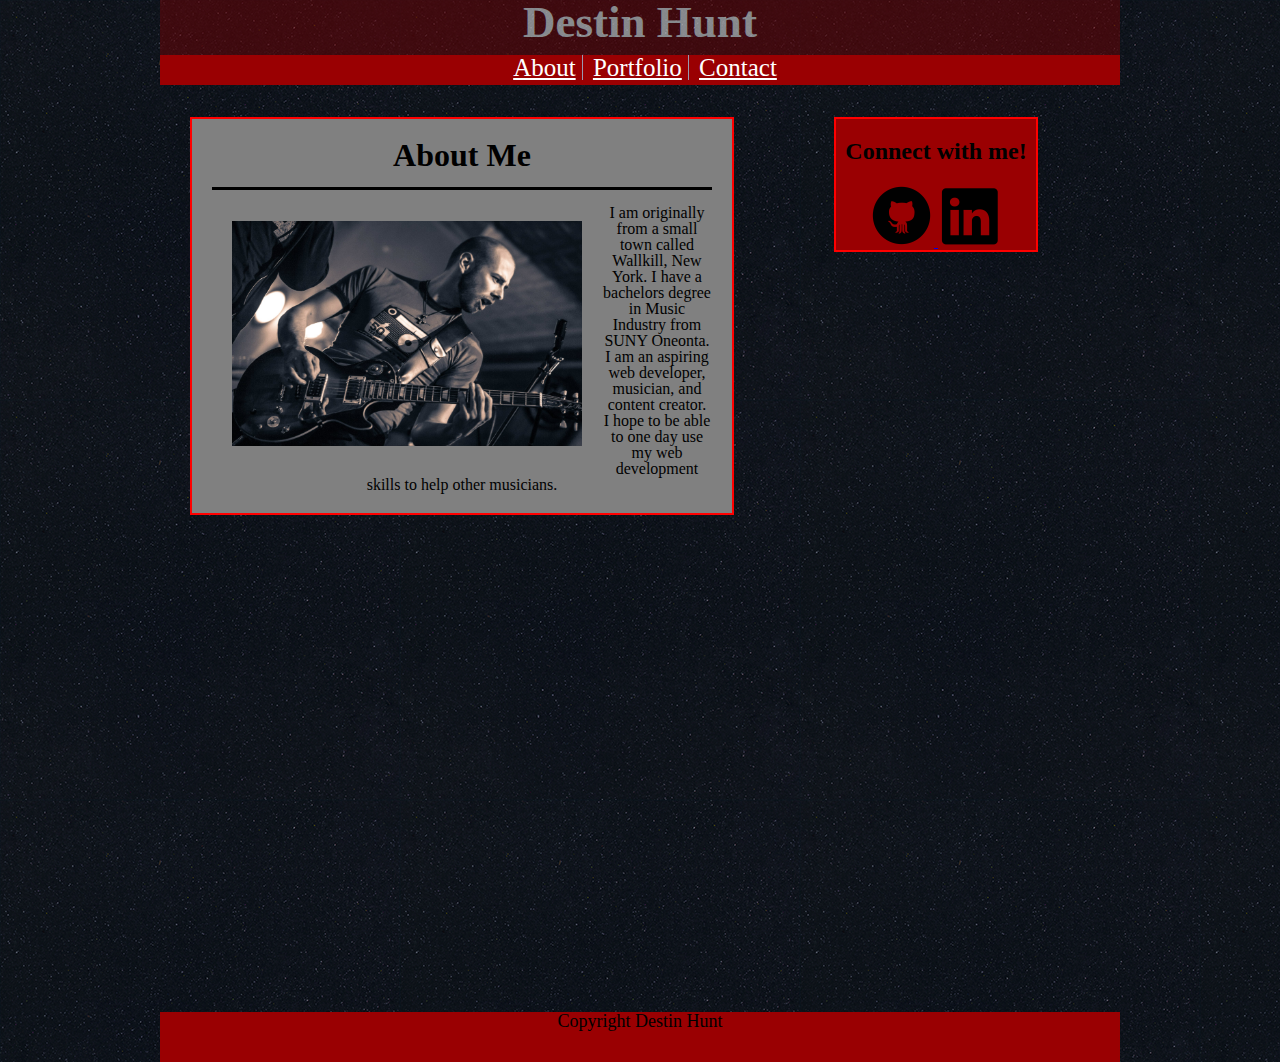
<file: index.html>
<!DOCTYPE html>
<html>
	<link rel="stylesheet" type="text/css" href="assets/css/reset.css">
	<link rel="stylesheet" type="text/css" href="assets/css/style.css">
	<head>
		<title> Destin Hunt </title>
<meta charset="utf-8">
<meta name="viewport" content="width=device-width, initial-scale=1">
	</head>
<body>

	<div id="name">
		<h1> Destin Hunt </h1>

	</div>

	<div id="link">
		
			<ul>
				<li><a href="index.html">About</a></li>
				<li><a href="portfolio.html">Portfolio</a></li>
				<li><a href="contact.html">Contact</a></li>
			</ul>

	</div>

	<br><br>

	<div id="content">

		<div id="maincontent">

			<h1> About Me </h1>

			<img src="assets/images/hunt1.jpg"
			style: width=350px height=225px>

			<br>
		
			<p> I am originally from a small town called Wallkill, New York. I have a bachelors degree in Music Industry from SUNY Oneonta. I am an aspiring web developer, musician, and content creator. 
			<br>
			I hope to be able to one day use my web development skills to help other musicians.
			</p>


		</div>

	
		<div id="connect">
		
			<h2>Connect with me!</h2>

				<a href="https://github.com/dvhunt7">
				<img id="git" src="assets/images/github.png" style="width: 64px;height: 64px">
				</a>
				<a href="https://www.linkedin.com/in/destinvhunt/">
				<img id="link" src="assets/images/linkedin.png" style="width: 64px;height: 64px">
				</a>

		</div>
	
	</div>

	<div class="cleardiv"></div>
	


	<div id="footer">Copyright Destin Hunt</div>

</body>	

</html>
</file>
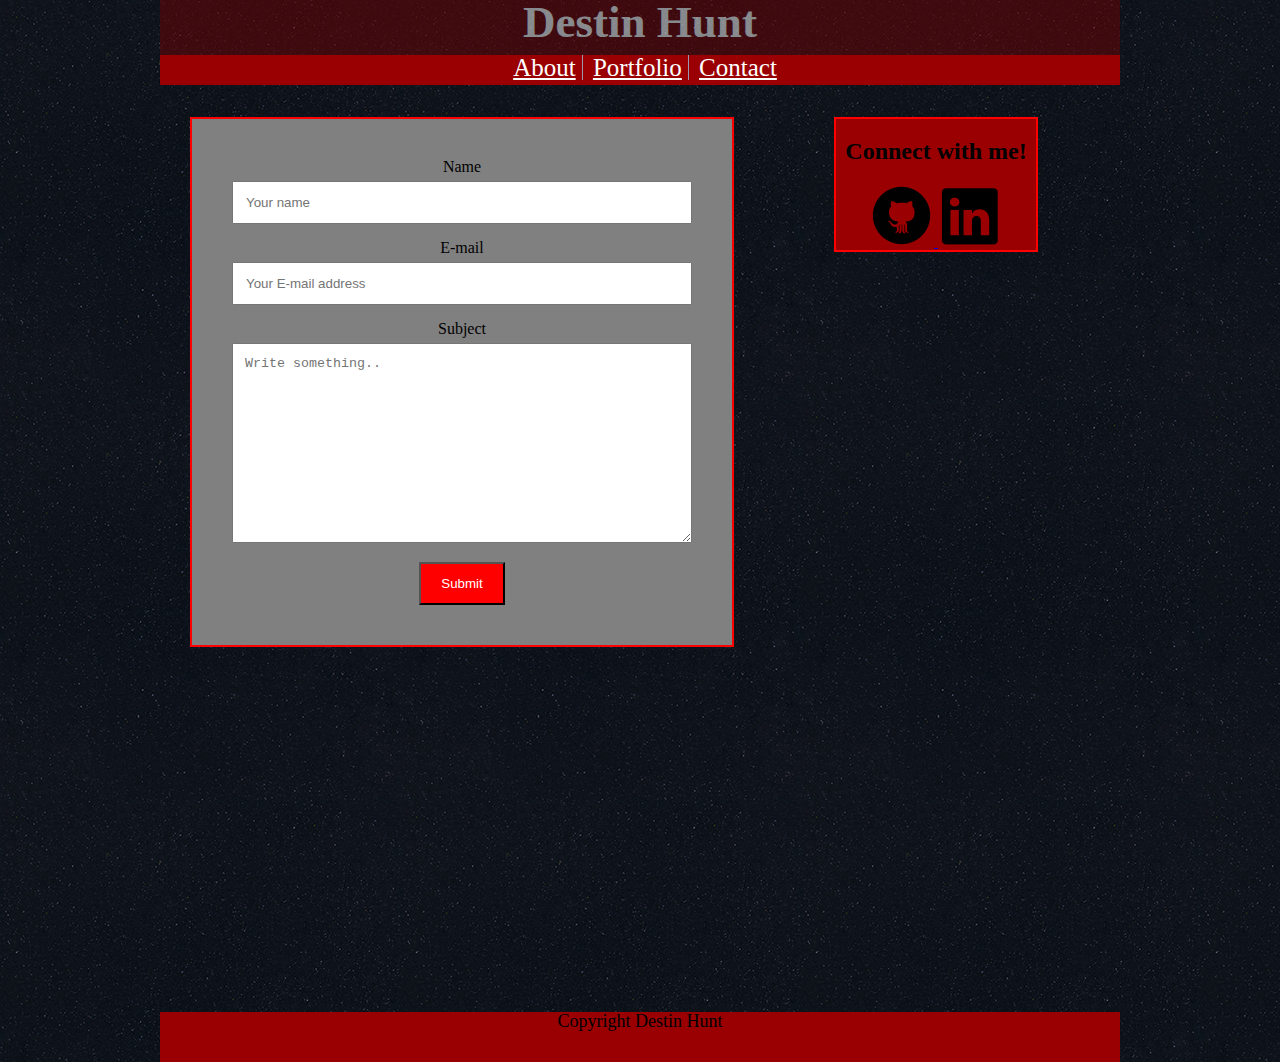
<file: contact.html>
<!DOCTYPE html>
<html>
	<link rel="stylesheet" type="text/css" href="assets/css/reset.css">
	<link rel="stylesheet" type="text/css" href="assets/css/style.css">
	<head>
		<title> Destin Hunt </title>
<meta charset="utf-8">
<meta name="viewport" content="width=device-width, initial-scale=1">
	</head>
<body>

	<div id="name">
		<h1> Destin Hunt </h1>

	</div>

	<div id="link">
		
			<ul>
				<li><a href="index.html">About</a></li>
				<li><a href="portfolio.html">Portfolio</a></li>
				<li><a href="contact.html">Contact</a></li>
			</ul>

	</div>

	<br><br>

	<div id="content">

		<div id="maincontent">

			<div class="container">
  			<form action="/action_page.php">

   			 <label for="fname">Name</label>
   			 <input type="text" id="fname" name="firstname" placeholder="Your name">

    		<label for="lname">E-mail</label>
    		<input type="text" id="lname" name="lastname" placeholder="Your E-mail address">

    		</select>

    		<label for="subject">Subject</label>
   			<textarea id="subject" name="subject" placeholder="Write something.." style="height:200px"></textarea>

    		<input type="submit" value="Submit">

  			</form>
			</div>

		</div>

	
		<div id="connect">
		
			<h2>Connect with me!</h2>

				<a href="https://github.com/dvhunt7">
				<img id="git" src="assets/images/github.png" style="width: 64px;height: 64px">
				</a>
				<a href="https://www.linkedin.com/in/destinvhunt/">
				<img id="link" src="assets/images/linkedin.png" style="width: 64px;height: 64px">
				</a>

			

		</div>
	
</div>

<div class="cleardiv"></div>
	
</body>

	<div id="footer">Copyright Destin Hunt</div>

</html>
</file>
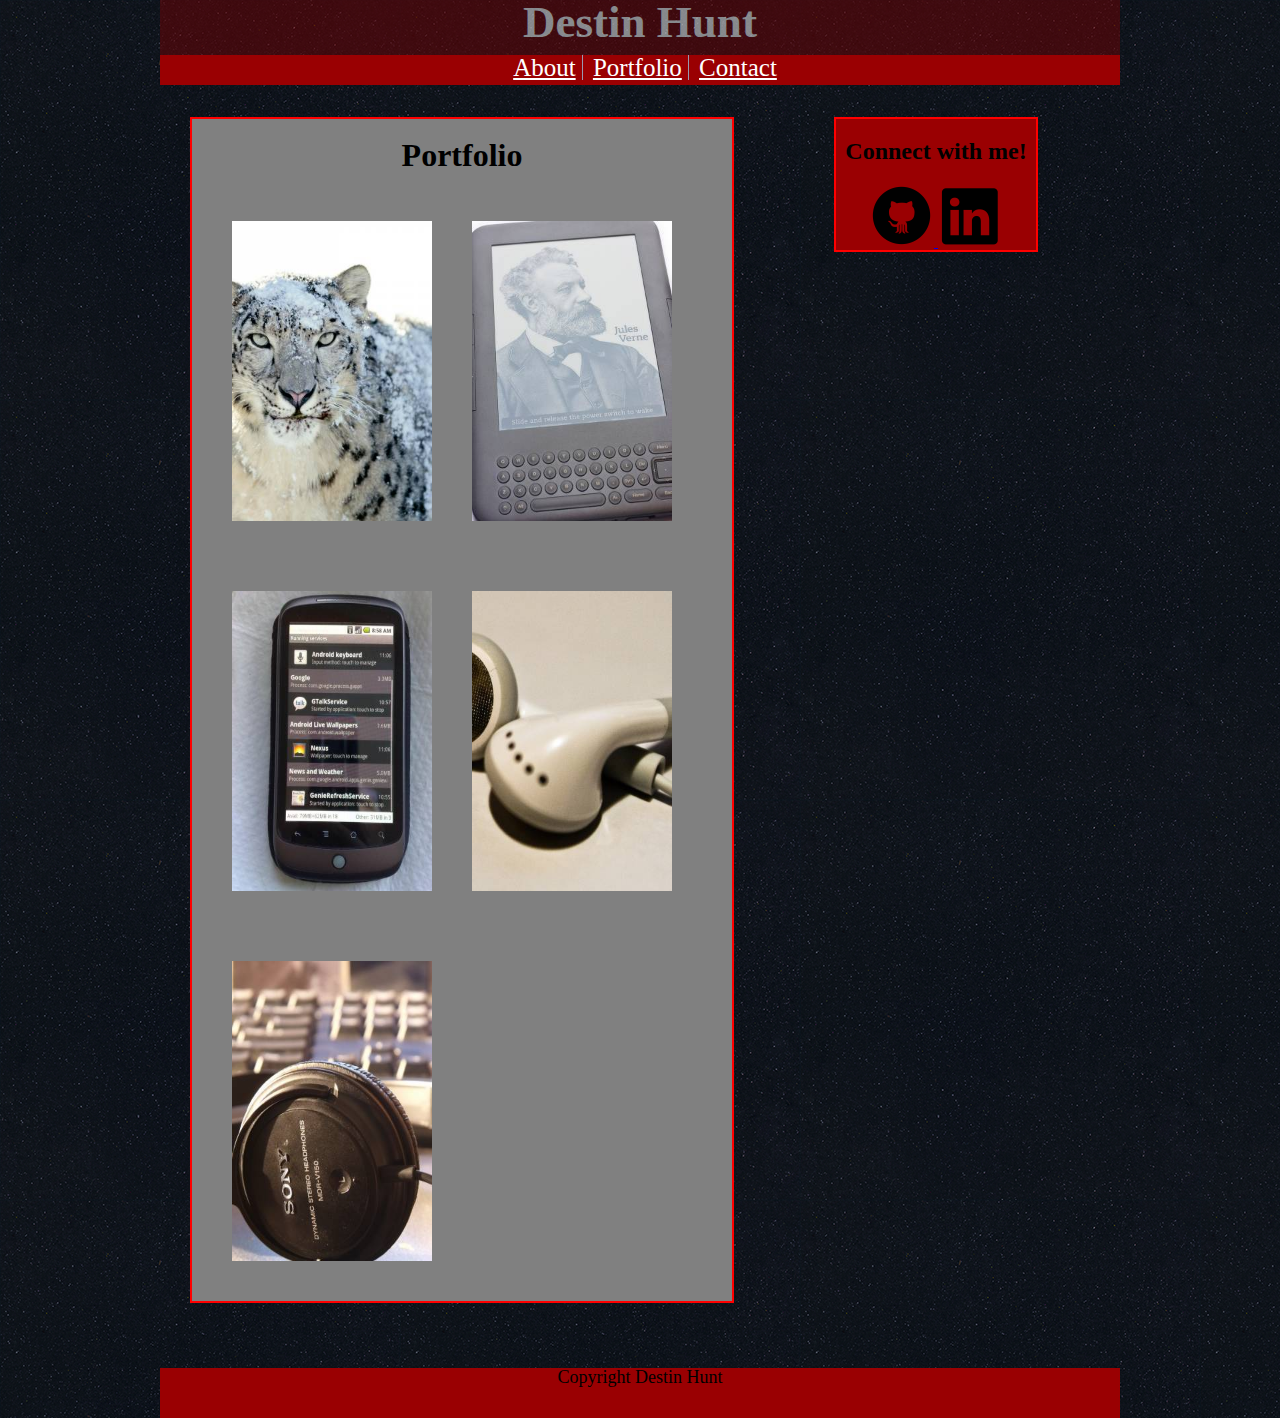
<file: portfolio.html>
<!DOCTYPE html>
<html>
	<link rel="stylesheet" type="text/css" href="assets/css/reset.css">
	<link rel="stylesheet" type="text/css" href="assets/css/style.css">
	<head>
		<title> Destin Hunt </title>
<meta charset="utf-8">
<meta name="viewport" content="width=device-width, initial-scale=1">
	</head>
<body>

	<div id="name">
		<h1> Destin Hunt </h1>

	</div>

	<div id="link">
		
			<ul>
				<li><a href="index.html">About</a></li>
				<li><a href="portfolio.html">Portfolio</a></li>
				<li><a href="contact.html">Contact</a></li>
			</ul>

	</div>

	<br><br>

	<div id="content">

		<div id="maincontent">

			<h1> Portfolio </h1>
				
				<img src="assets/images/angrycat.jpg" width="200px" height="300px">

				<img src="assets/images/hv.jpg" width="200px" height="300px">
				<img src="assets/images/oldphone.jpg" width="200px" height="300px">
				<img src="assets/images/ipod.jpg" width="200px" height="300px">
				<img src="assets/images/headphones.jpg" width="200px" height="300px">
			
		</div>

	
		<div id="connect">
		
			<h2>Connect with me!</h2>

				<a href="https://github.com/dvhunt7">
				<img id="git" src="assets/images/github.png" style="width: 64px;height: 64px">
				</a>
				<a href="https://www.linkedin.com/in/destinvhunt/">
				<img id="link" src="assets/images/linkedin.png" style="width: 64px;height: 64px">
				</a>
		</div>
	
</div>

<div class="cleardiv"></div>
	
</body>

	<div id="footer">Copyright Destin Hunt</div>

</html>
</file>
<file: assets/css/style.css>
body {
	margin: 0 auto !important;
	float: none !important;
	max-width: 960px;
	background-image: url("../images/ep_naturalblack.png");
	height: 100%;
	position: relative;

}

#name {
	background-color: #6f0204;
	margin: 0;
	padding: 0;
	height: 55px;
	width: 100%;
	opacity: .5;
}

#name h1 {
	color: white;
	font-size: 45px;
	text-align: center;
	margin: 0;
	padding: 0;
}

#link {
	background-color: #9a0002;
	width: 100%;
	height: 30px;
	color: white;
	text-align: center;
	font-size: 25px;
}


#link ul {
	margin: 0;
	display: inline;
}

#link ul li {
	padding-left: 10px;
	display: inline-block;
	list-style-type: none;
	border-left: 1px solid #9999af;	
}

#link ul a:hover {
	color: black;
}

#link ul li:first-child {
	border-left: none;
}

#link ul li a {
	color: white;
}

#content {
	max-width: 900px;
	margin:0 auto;
	min-height: calc(100vh - 70px);
}

h1 {
	padding: 0;
	margin: 0;
}

#maincontent {
	text-align: center;
	float: left;
	background-color: gray;
	color: black;
	width: 500px;
	border: solid 2px;
	border-color: red;
	padding: 20px;

}



#maincontent p {
	border-top: solid;
	padding: 15px 0 0 0;
}

#maincontent img {
	float: left;
	padding: 50px 20px 20px 20px;
}

#connect {
	text-align: center;
	background-color: #9a0002;
	float: left;
	width: 200px;
	margin-left: 100px;
	border: solid 2px;
	border-color: red;
}

.cleardiv {
	clear: both;
	height: 50px;
}


input[type=text], select, textarea {
    width: 100%;
    padding: 12px; 
    box-sizing: border-box;
    margin-top: 6px;
    margin-bottom: 16px; 
    resize: vertical; 
 }

input[type=submit] {
    background-color: red;
    color: white;
    padding: 12px 20px;
    cursor: pointer;
}

input[type=submit]:hover {
    background-color: black;
}

.container {
    background-color: gray;
    padding: 20px;
}

#footer {
	font-size: 18px;
	width: 960px;
	text-align: center;
	margin-top: 15px;
	background-color:#9a0002;
	bottom: 0;
	left: 0; 
	height: 50px;

}
</file>
